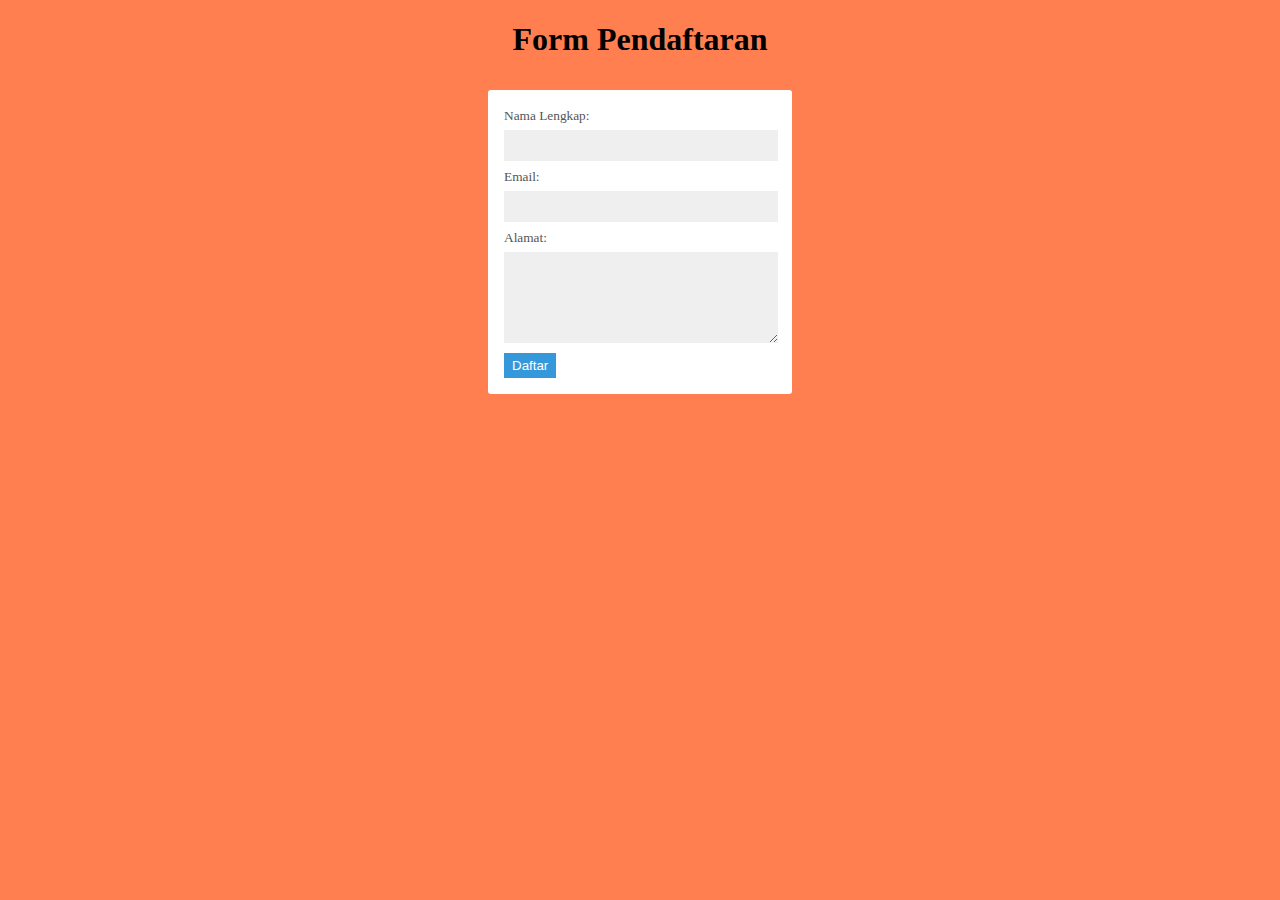
<file: tugas_akhir/index.html>
<!DOCTYPE html>
<html>
<head>
  <meta charset="utf-8">
  <meta name="viewport" content="width=device-width">

  <title>Tugas Akhir</title>
  <link href="css.css" rel="stylesheet">
</head>
<body>

    <h1>Form Pendaftaran</h1>

	<div class="login" onsubmit="validasi()">
		<form action="#" method="POST" onSubmit="return false">
			<div>
				<label>Nama Lengkap:</label>
				<input type="text" name="nama" id="nama" />
			</div>
			<div>
				<label>Email:</label>
				<input type="email" name="email" id="email" />
			</div>
			<div>
				<label>Alamat:</label>
				<textarea cols="40" rows="5" name="alamat" id="alamat"></textarea>
			</div>
			<div>
				<input type="submit" value="Daftar" class="tombol">
			</div>
		</form>
    </div>
    
    <script src="java.js"></script>
</body>

</html>
</file>
<file: tugas_akhir/css.css>
html, body{
    background-color: coral;
}

h2 {
    color: #fff;
  }

h1{
    text-align: center;
}
   
  .login {
    padding: 1em;
    margin: 2em auto;
    width: 17em;
    background: #fff;
    border-radius: 3px;
  }
   
  label {
    font-size: 10pt;
    color: #555;
  }
   
  input[type="text"],
  input[type="email"],
  textarea {
    padding: 8px;
    width: 95%;
    background: #efefef;
    border: 0;
    font-size: 10pt;
    margin: 6px 0px;
  }
   
  .tombol {
    background: #3498db;
    color: #fff;
    border: 0;
    padding: 5px 8px;
  }
</file>
